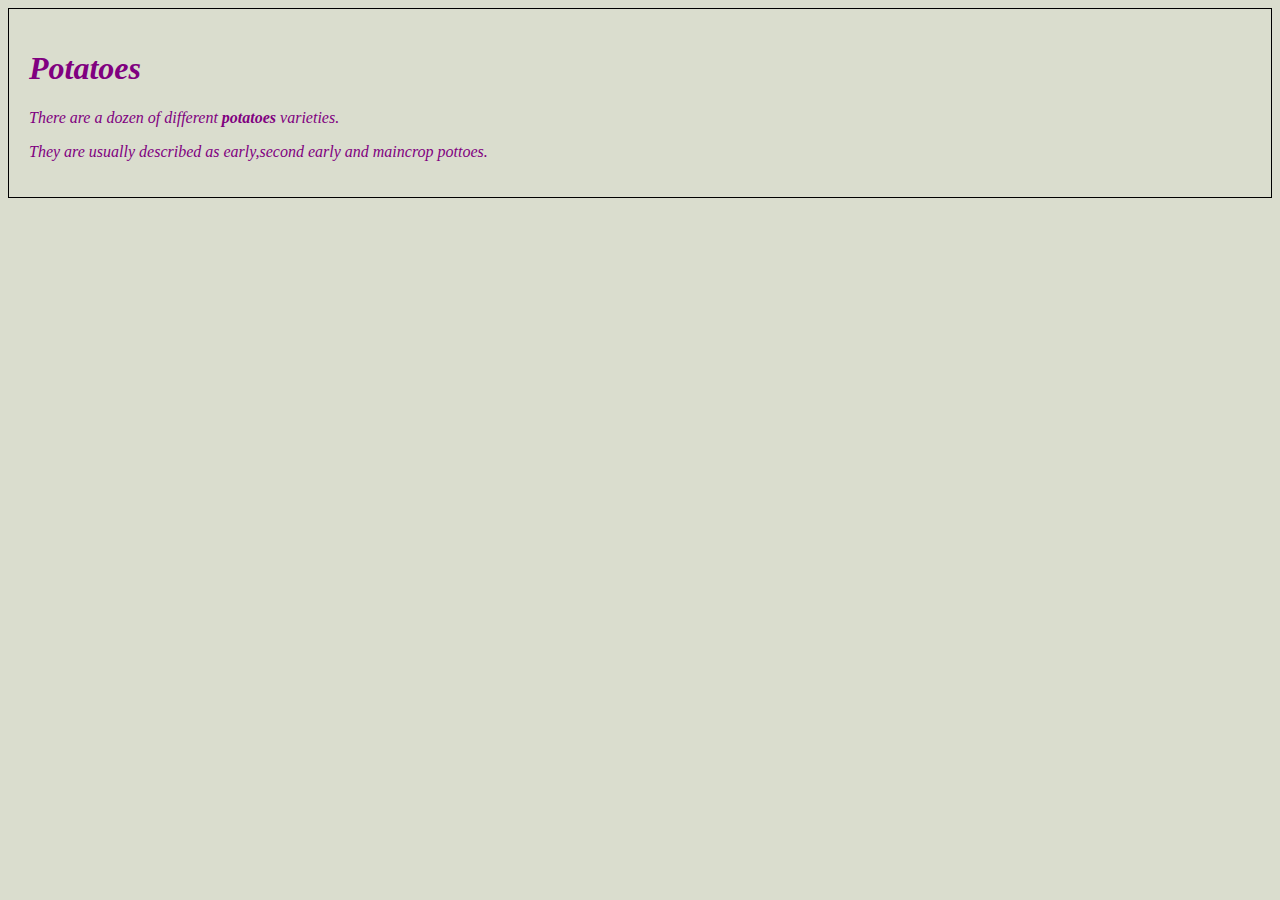
<file: cascade.html>
<!DOCTYPE html>
<html lang="en">
<head>
    <meta charset="UTF-8">
    <meta name="viewport" content="width=device-width, initial-scale=1.0">
    <title>CSS INHERITENCE</titlE>
    <link rel="stylesheet" href="style.css">
</head>
<body>
    <div class="first">
        <h1>Potatoes</h1>
        <p id="imp">There are a <i>dozen </i> of different <b>potatoes </b> varieties.</p>
        <p>They are usually described as early,second early and maincrop pottoes.</p>
    </div>
</body>
</html>
</file>
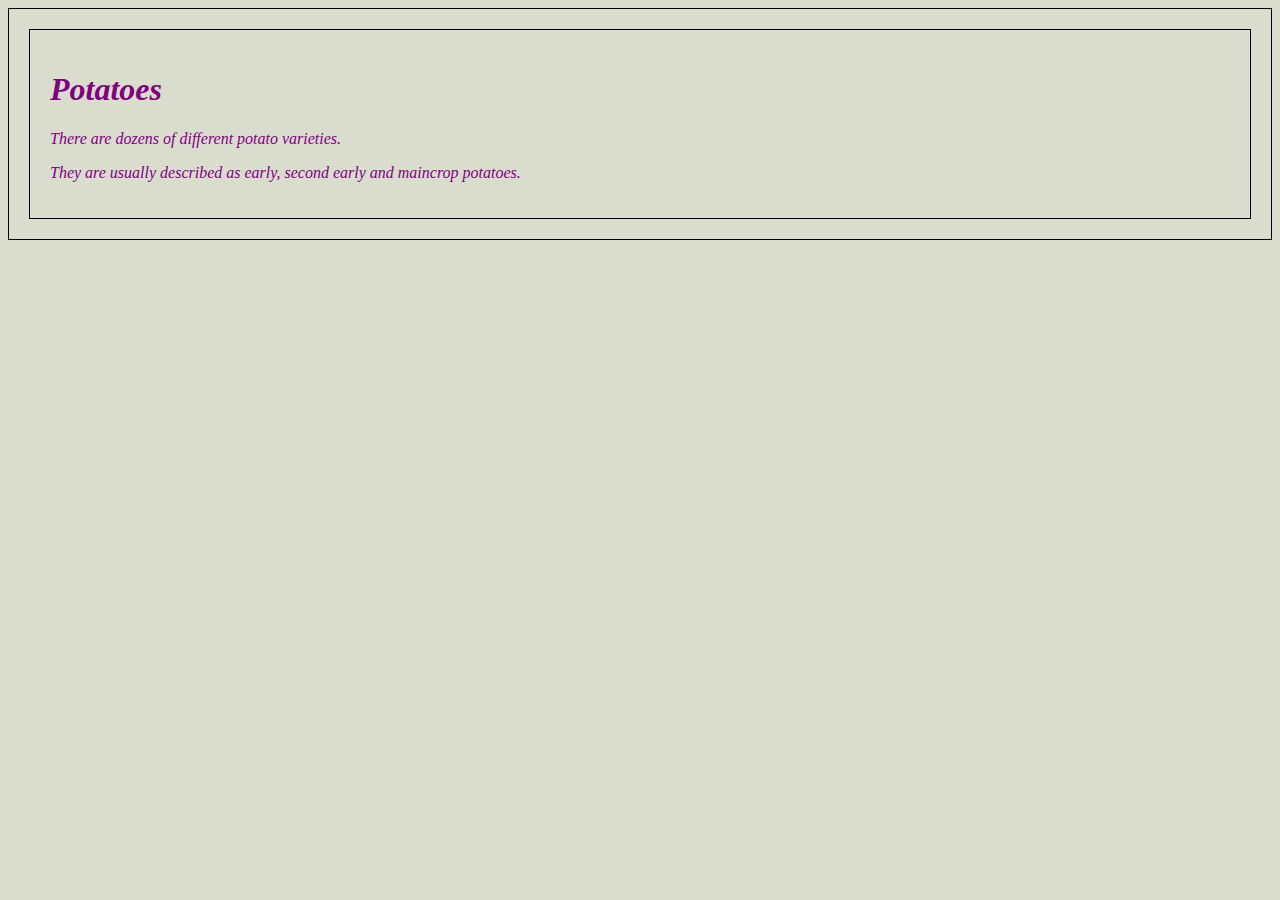
<file: inheritence.html>
<!DOCTYPE html>
<html lang="en">
<head>
    <meta charset="UTF-8">
    <meta name="viewport" content="width=device-width, initial-scale=1.0">
    <title>INHERITENCE</title>
    <link rel="stylesheet" href="style.css">
</head>
<body>
    <div class="page">
        <h1>Potatoes</h1>
        <p>There are dozens of different potato
         varieties.</p>
        <p>They are usually described as early, second 
         early and maincrop potatoes.</p>
    </div>
</body>
</html>
</file>
<file: style.css>
/* * {
    font-family: Arial, Verdana, sans-serif;}
    h1 {
    font-family: "Courier New", monospace;} 
    i {
    color: green;} 
    i {
    color: red;} 
    b {
    color: pink;} 
    p b {
    color: blue !important;} 
    p b {
    color: violet;}
    p#intro {
    font-size: 100%;}
    p {
    font-size: 75%;} */
    
    /* Last Rule */
    /* p{
        columns: yellow;
    }
    p{
        color: blueviolet;
    } */

    /* Specified Rule */
    /* *{
        color: brown;
    }
    h1{
        color: orangered;
    }
    /* importtant */
/* #imp+i{
    color: purple !important;
} */ 


/* APPLYING INHERITENCE RULE */
body{
    color: purple;
    font-style: italic;
    font-family: cursive;
    background-color: rgb(218, 221, 206);
    border: 1px solid black;
    padding: 20px;

}

.page{
    border: inherit;
    padding: inherit;
}
</file>
